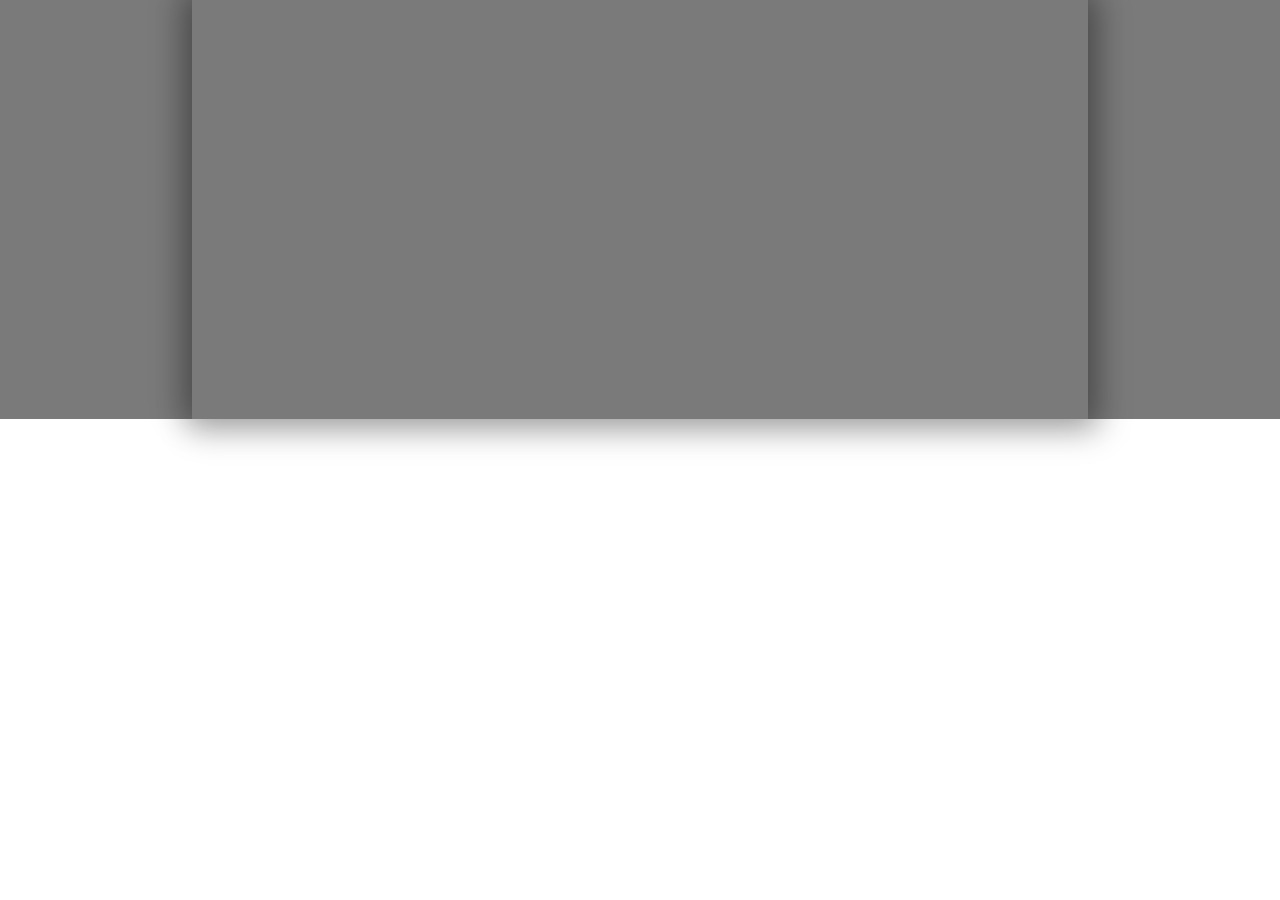
<file: aboutUs.html>
<!doctype html>
<html lang="en">

<head>
    <!-- Required meta tags -->
    <meta charset="utf-8">
    <meta name="viewport" content="width=device-width, initial-scale=1">

    <!-- Bootstrap CSS -->
    <link href="https://cdn.jsdelivr.net/npm/bootstrap@5.1.3/dist/css/bootstrap.min.css" rel="stylesheet"
        integrity="sha384-1BmE4kWBq78iYhFldvKuhfTAU6auU8tT94WrHftjDbrCEXSU1oBoqyl2QvZ6jIW3" crossorigin="anonymous">
    <link rel="stylesheet" href="main.css">
    <title>Hello, world!</title>
</head>

<body>
    <!-- Start of video-AboutUs section -->
    <section id="video-aboutUs" class="container main-container"> <!-- Background container of the video section -->
        <div class="">
            <div class="c-card">
                <div class="card-video rounded-3">
                    <div class="card-video rounded-3">
                        <div class="card-banner">
                            <div class="background">
                                <div class="c-backgorund">
                                    <div class="video-container">
                                        <div class="video ratio ratio-16x9">
                                            <iframe class="container-fluid" width="660" height="415" src="https://www.youtube.com/embed/w-PoV_sIWos"
                                                title="YouTube video player" frameborder="0"
                                                allow="accelerometer; autoplay; clipboard-write; encrypted-media; gyroscope; picture-in-picture"
                                                allowfullscreen></iframe>
                                        </div>
                                    </div>
                                    <div class="card-banner-content">
                                        <div class="content">
        
                                        </div>
                                    </div>
                                </div>
                            </div>
                        </div>
                    </div>
                </div>
            </div>
        </div>
    </section>
    <!-- End of video-AboutUs section -->

    <!-- Option 1: Bootstrap Bundle with Popper -->
    <script src="https://cdn.jsdelivr.net/npm/bootstrap@5.1.3/dist/js/bootstrap.bundle.min.js"
        integrity="sha384-ka7Sk0Gln4gmtz2MlQnikT1wXgYsOg+OMhuP+IlRH9sENBO0LRn5q+8nbTov4+1p"
        crossorigin="anonymous"></script>


</body>

</html>
</file>
<file: main.css>
/*============================ TEMPLATE STYLE ===========================*/
@import url('https://fonts.googleapis.com/css2?family=Dongle:wght@400;700&family=Poppins:wght@400;500;600;700&display=swap');

@import "/style/video-aboutUs.css";

:root {
/*============================  COLORS ===========================*/
    --colorNav: #C4C4C4;
    --colorMainButton: #E8E8E8;
    --colorSecondaryButton: #C4C4C4;
    --colorSecondaryBg: #FFFFFF;
    --colorMainBg: #E8E8E8;
    --colorMainSection: #7A7A7A;
    --colorSecondarySection: #958E8E;
    --colorThirdSection: #E8E8E8;
    --colorFooter: #7A7A7A;
    --colorMainTitle: #E8E8E8;
    --colorSecondaryTitle: #7A7A7A;
    --colorMainSubtitle: #E8E8E8;
    --colorSecondarySubtitle: #7A7A7A;
    --colorMainText: #0000;
    --colorSecondaryText: #ffff;
    --colorMainIcons: #0000;/*starts*/
    --colorSecondaryIcons: #0000;
    --colorMainHover: #7A7A7A;
    --colorSecondaryHover: #7A7A7A;
    --colorMainBorder: #7A7A7A;
    --colorSecondaryBorder: #7A7A7A;
        
/*========== Font and typography ==========*/
    --font-body: 'Poppins', sans-serif;/*Poppins: 400|500|700, Dongle:titles,subtitles*/ 
    --font-title: 'Dongle', sans-serif;    

/*========== Font weight ==========*/
    --font-medium: 500;
    --font-semi-bold: 600;

/* Font size for large devices */
    --fontBigSize: 1.5rem;/*name´s mentor, us*/
    --fontH1Size: 3.75rem; /*titles*/
    --fontH2Size: 2.8rem; /*subtitles*/
    --fontH3Size: 2rem; /*subtitles in sections*/
    --fontNormalSize: 1rem;/*normal text*/
    --fontSmallSize: 0.625rem ;/*footer*/
    --fontSmallerSize: 0.5rem;/*...*/

/*========== Margenes Bottom ==========*/
/* .25rem = 4px, .5rem = 8px, .75rem = 12px ... */
    --mb-0-25: .25rem;
    --mb-0-5: .5rem;
    --mb-0-75: .75rem;
    --mb-1: 1rem;
    --mb-1-5: 1.5rem;
    --mb-2: 2rem;
    --mb-2-5: 2.5rem;
    --mb-3: 3rem;

/*===================  Margin, Padding and Border  ===============*/
    --borderRadius: 30rem;
    --marginMain-7-5: 7.5rem;
    --paddingMain: 0.625rem; /*to consider*/

/*========== z index ==========*/
    --z-tooltip: 10;
    --z-fixed: 100;
    --z-modal: 1000;

}

* {
    margin: 0;
    padding: 0;
}
</file>
